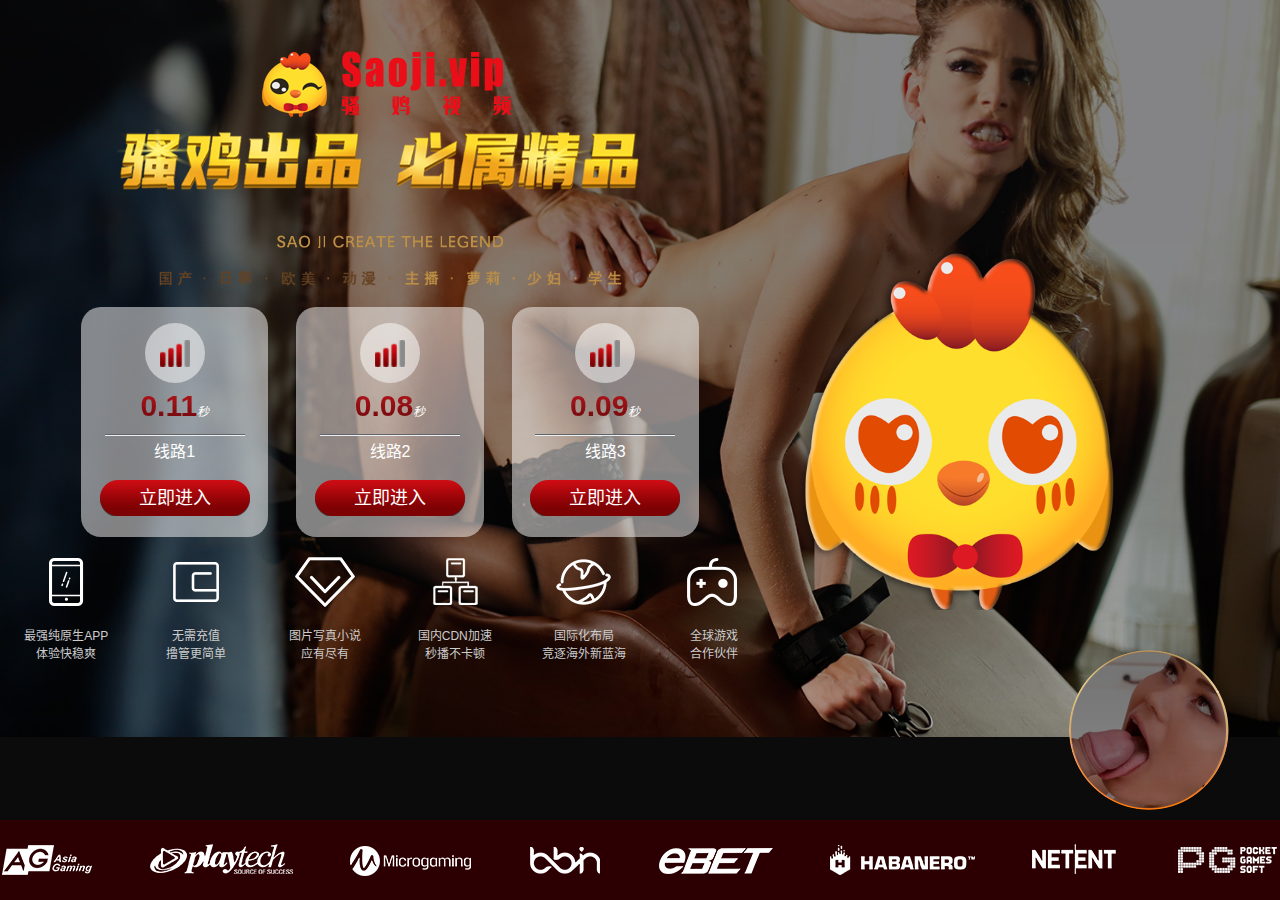
<file: index.htm>
<!DOCTYPE html>
<!-- saved from url=(0014)about:internet -->
<html lang="zh-CN" style="overflow: visible"><head><meta http-equiv="Content-Type" content="text/html; charset=UTF-8">
    
    <meta http-equiv="X-UA-Compatible" content="IE=edge">
    <meta name="renderer" content="webkit|ie-comp|ie-stand">
    <title>骚鸡娱乐 缔造精品</title>
    <link rel="shortcut Icon" href="https://saoji.vip/favicon.ico">
    <link rel="stylesheet" href="./css/common.css">
    <link rel="stylesheet" href="./css/animate.css">
</head>

<body class="index-page">
    <div class="index-content">
        <div class="container">
            <div class="content-left">
                <div class="logo  wow animated fadeInRight">
                    <a href="https://saoji.vip/">
                        <img src="./images/logo.png" alt="logo" title="logo">
                    </a>
                </div>
                <div class="title wow animated fadeInLeftBig" data-wow-delay="0.2s" style="visibility: visible; animation-delay: 0.2s; animation-name: fadeInLeftBig;">
                    <img src="./images/title.png" title="骚鸡娱乐 缔造精品">
                </div>
                <div class="sub-title wow animated zoomIn" data-wow-delay="0.4s" style="visibility: visible; animation-delay: 0.4s; animation-name: zoomIn;">
                    <img src="./images/small-title.png" alt="create the legend" title="create the legend">
                </div>
                <div class="title-text wow animated fadeInRightBig" data-wow-delay="0.6s" style="visibility: visible; animation-delay: 0.6s; animation-name: fadeInRightBig;">
                    <img src="./images/txt.png" title="国产-日韩-欧美-动漫-主播-萝莉-少妇-学生">
                </div>
                <div class="nav-content">
                    <ul class="list-inline web-list">
                        <li class=" wow animated fadeInRightBig" data-wow-delay="1.2s" style="visibility: visible; animation-delay: 1.2s; animation-name: fadeInRightBig;">
                            <a href="https://saoji.vip/" target="_blank">
                                <span class="icon"><img src="./images/icon.png"></span>
                                <span class="time num3">0.52</span><i>秒</i>
                                <p>线路1</p>
                                <span class="btn-enter" title="立即进入">立即进入</span>
                            </a>
                        </li>
                        <li class=" wow animated fadeInRightBig" data-wow-delay="1s" style="visibility: visible; animation-delay: 1s; animation-name: fadeInRightBig;">
                            <a href="https://heihub.com/" target="_blank">
                                <span class="icon"><img src="./images/icon.png"></span>
                                <span class="time num2">0.56</span><i>秒</i>
                                <p>线路2</p>
                                <span class="btn-enter" title="立即进入">立即进入</span>
                            </a>
                        </li>
                        <li class=" wow animated fadeInRightBig" data-wow-delay="0.8s" style="visibility: visible; animation-delay: 0.8s; animation-name: fadeInRightBig;">
                            <a href="https://meidao.tv/" target="_blank">
                                <span class="icon"><img src="./images/icon.png"></span>
                                <span class="time num1">0.53</span><i>秒</i>
                                <p>线路3</p>
                                <span class="btn-enter" title="立即进入">立即进入</span></a>
                            
                        </li>
                    </ul>
                    <ul class="list-inline list-system">
                        <li class="wow animated fadeInRight">
                            <span class="icon-system icon-system-01"></span>
                            <p>最强纯原生APP<br>体验快稳爽</p>
                        </li>
                        <li class="wow animated fadeInRight">
                            <span class="icon-system icon-system-02"></span>
                            <p>无需充值<br>撸管更简单</p>
                        </li>
                        <li class="wow animated fadeInRight">
                            <span class="icon-system icon-system-03"></span>
                            <p>图片写真小说<br>应有尽有</p>
                        </li>
                        <li class="wow animated fadeInRight">
                            <span class="icon-system icon-system-04"></span>
                            <p>国内CDN加速<br>秒播不卡顿</p>
                        </li>
                        <li class="wow animated fadeInRight">
                            <span class="icon-system icon-system-05"></span>
                            <p>国际化布局<br>竞逐海外新蓝海</p>
                        </li>
                        <li class="wow animated fadeInRight">
                            <span class="icon-system icon-system-06"></span>
                            <p>全球游戏<br>合作伙伴</p>
                        </li>
                    </ul>
                </div>
            </div>
            <div class="content-right wow animated zoomIn" data-wow-delay="1.5s" style="visibility: visible; animation-delay: 1.5s; animation-name: zoomIn;">
                <img class="icon-logo-01" src="./images/icon-logo.png" title="骚鸡娱乐">
            </div>
        </div>
    </div>
    <!--footer-->
    <div class="footer">
        <div class="container">
            <div class="footer-partner">
                <ul class="list-inline">
                    <li>
                        <a class="partner ag" style="background-position-y: 0px;"><span style="opacity: 0;"></span></a>
                    </li>
                    <li>
                        <a class="partner pt" style="background-position-y: 0px;"><span style="opacity: 0;"></span></a>
                    </li>
                    <li>
                        <a class="partner mg" style="background-position-y: 0px;"><span style="opacity: 0;"></span></a>
                    </li>
                    <li>
                        <a class="partner bb" style="background-position-y: 0px;"><span style="opacity: 0;"></span></a>
                    </li>
                    <li>
                        <a class="partner ebet" style="background-position-y: 0px;"><span style="opacity: 0;"></span></a>
                    </li>
                    <li>
                        <a class="partner hb" style="background-position-y: 0px;"><span style="opacity: 0;"></span></a>
                    </li>
                    <li>
                        <a class="partner nt" style="background-position-y: 0px;"><span style="opacity: 0;"></span></a>
                    </li>
                    <li>
                        <a class="partner pg" style="background-position-y: 0px;"><span style="opacity: 0;"></span></a>
                    </li>
                </ul>
            </div>
        </div>
    </div>
    <div class="aside-right">
        <div class="float-img">
            <a href="https://saoji.vip/" title="骚鸡影院" target="_blank">
                <img src="./images/float-img.png">
                <div class="cover">
                    <span class="btn-enter" title="立即进入">立即进入</span>
                </div>
            </a>
        </div>
    </div>
    <script src="./js/jquery-1.11.3.min.js"></script>
    <script src="./js/wow.min.js"></script>
    <script>
    $(function() {
        // 赞助商logo动画
        $('.footer-partner ul li a').hover(function() {
            $('span', this).stop().animate({
                'opacity': 1
            }, 300);
            $(this).stop().animate({
                "backgroundPositionY": "60px"
            });
        }, function() {
            $('span', this).stop().animate({
                'opacity': 0
            }, 300);
            $(this).stop().animate({
                "backgroundPositionY": 0
            });
        });
    });

    (function($) {

        function isInt(num) {
            //作用:是否为整数
            //返回:true是 false否
            var res = false;
            try {
                if (String(num).indexOf(".") == -1 && String(num).indexOf(",") == -1) {
                    res = parseInt(num) % 1 === 0 ? true : false;
                }
            } catch (e) {
                res = false;
            }
            return res;
        }

        function isFloat(num) {
            //作用:是否为小数
            //返回:小数位数(-1不是小数)
            var res = -1;
            try {
                if (String(num).indexOf(".") != -1) {
                    var index = String(num).indexOf(".") + 1; //获取小数点的位置
                    var count = String(num).length - index; //获取小数点后的个数
                    if (index > 0) {
                        res = count;
                    }
                }
            } catch (e) {
                res = -1;
            }
            return res;
        }

        $.fn.numScroll = function(options) {

            var settings = $.extend({
                'time': 1500,
                'delay': 0
            }, options);

            return this.each(function() {
                var $this = $(this);
                var $settings = settings;

                var num = $this.attr("data-num") || $this.text(); //实际值
                var temp = 0; //初始值
                $this.text(temp);
                var numIsInt = isInt(num);
                var numIsFloat = isFloat(num);
                var step = (num / $settings.time) * 10; //步长

                setTimeout(function() {
                    var numScroll = setInterval(function() {
                        if (numIsInt) {
                            $this.text(Math.floor(temp));
                        } else if (numIsFloat != -1) {
                            $this.text(temp.toFixed(numIsFloat));
                        } else {
                            $this.text(num);
                            clearInterval(numScroll);
                            return;
                        }
                        temp += step;
                        if (temp > num) {
                            $this.text(num);
                            clearInterval(numScroll);
                        }
                    }, 1);
                }, $settings.delay);

            });
        };

    })(jQuery);
    $(".num1").numScroll({
        time: 10000
    });
    $(".num2").numScroll({
        time: 12000
    });
    $(".num3").numScroll({
        time: 8000
    });
    </script>

<script type="text/Javascript">
document.oncontextmenu=new Function("event.returnValue=false;");
document.onselectstart=new Function("event.returnValue=false;");
document.ondragstart=function(){return false}; //for image 
document.oncontextmenu=function(e){return false}; //for right click disable
document.onkeydown = function(e) {
if (e.ctrlKey && 
(e.keyCode === 65 ||
e.keyCode === 67 || 
e.keyCode === 73 ||
e.keyCode === 74 ||
e.keyCode === 80 || 
e.keyCode === 83 || 
e.keyCode === 85 || 
e.keyCode === 86 || 
e.keyCode === 117
)) {
return false;
} 
if(e.keyCode==18||e.keyCode==123){return false}
};
((function() {
    var callbacks = [],
        timeLimit = 50,
        open = false;
    setInterval(loop, 1);
    return {
        addListener: function(fn) {
            callbacks.push(fn);
        },
        cancleListenr: function(fn) {
            callbacks = callbacks.filter(function(v) {
                return v !== fn;
            });
        }
    }
    function loop() {
        var startTime = new Date();
        debugger;
        if (new Date() - startTime > timeLimit) {
            if (!open) {
                callbacks.forEach(function(fn) {
                    fn.call(null);
                });
            }
            open = true;
            window.stop();
            window.location="https://saoji.vip";
            document.body.innerHTML = "";
        } else {
            open = false;
        }
    }
})()).addListener(function() {
    window.location.reload();
});
</script>

</body></html>
</file>
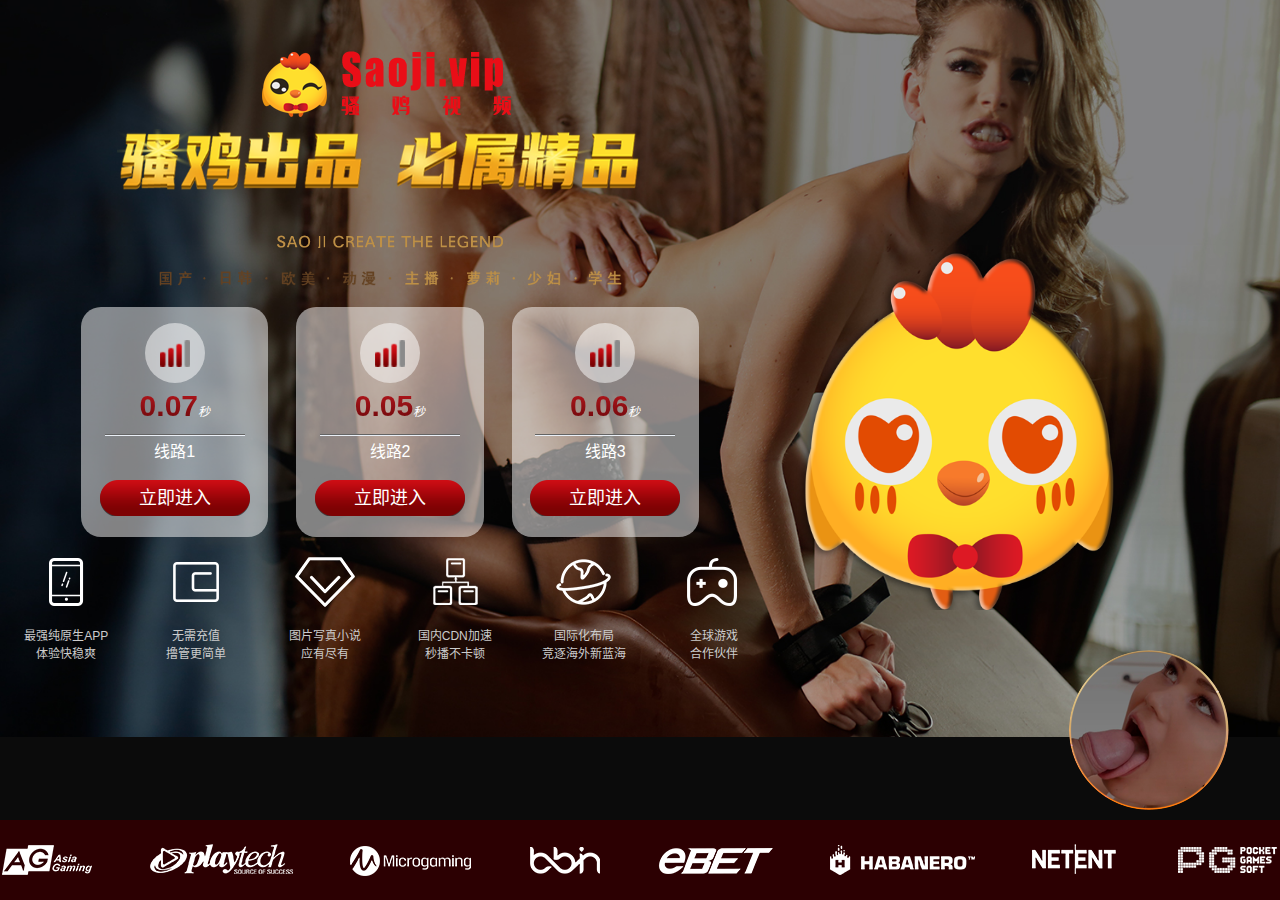
<file: index.html>
<!DOCTYPE html>
<!-- saved from url=(0014)about:internet -->
<html lang="zh-CN" style="overflow: visible"><head><meta http-equiv="Content-Type" content="text/html; charset=UTF-8">
    
    <meta http-equiv="X-UA-Compatible" content="IE=edge">
    <meta name="renderer" content="webkit|ie-comp|ie-stand">
    <title>骚鸡娱乐 缔造精品</title>
    <meta name="keywords" content="黄色片,黄色影院,黄色的电影在线,骚鸡视频,骚鸡影院,草榴发布页,草榴最新地址,性吧最新,8x8x最新,91视频,91porn最新,情色五月天,蝌蚪窝,x站发布页,地址发布页" />
    <meta name="description" content="骚鸡影院-骚鸡视频，致力于打造最受用户欢迎的在线成人影视网站。所有资源均由专业的鉴黄师团队精心挑选。杜绝一切垃圾资源。打造最质量线上免费成人影院。" />
    <link rel="shortcut Icon" href="https://saoji.vip/favicon.ico">
    <link rel="stylesheet" href="./css/common.css">
    <link rel="stylesheet" href="./css/animate.css">
</head>

<body class="index-page">
    <div style="display:none">
    <script type="text/javascript" src="https://s9.cnzz.com/z_stat.php?id=1278771168&web_id=1278771168"></script>
    <script type="text/javascript" src="//js.users.51.la/20742995.js"></script>
    </div>    <div class="index-content">
        <div class="container">
            <div class="content-left">
                <div class="logo  wow animated fadeInRight">
                    <a href="https://saoji.vip/">
                        <img src="./images/logo.png" alt="logo" title="logo">
                    </a>
                </div>
                <div class="title wow animated fadeInLeftBig" data-wow-delay="0.2s" style="visibility: visible; animation-delay: 0.2s; animation-name: fadeInLeftBig;">
                    <img src="./images/title.png" title="骚鸡娱乐 缔造精品">
                </div>
                <div class="sub-title wow animated zoomIn" data-wow-delay="0.4s" style="visibility: visible; animation-delay: 0.4s; animation-name: zoomIn;">
                    <img src="./images/small-title.png" alt="create the legend" title="create the legend">
                </div>
                <div class="title-text wow animated fadeInRightBig" data-wow-delay="0.6s" style="visibility: visible; animation-delay: 0.6s; animation-name: fadeInRightBig;">
                    <img src="./images/txt.png" title="国产-日韩-欧美-动漫-主播-萝莉-少妇-学生">
                </div>
                <div class="nav-content">
                    <ul class="list-inline web-list">
                        <li class=" wow animated fadeInRightBig" data-wow-delay="1.2s" style="visibility: visible; animation-delay: 1.2s; animation-name: fadeInRightBig;">
                            <a href="https://saoji.vip/" target="_blank">
                                <span class="icon"><img src="./images/icon.png"></span>
                                <span class="time num3">0.32</span><i>秒</i>
                                <p>线路1</p>
                                <span class="btn-enter" title="立即进入">立即进入</span>
                            </a>
                        </li>
                        <li class=" wow animated fadeInRightBig" data-wow-delay="1s" style="visibility: visible; animation-delay: 1s; animation-name: fadeInRightBig;">
                            <a href="https://xiehuo.pw/" target="_blank">
                                <span class="icon"><img src="./images/icon.png"></span>
                                <span class="time num2">0.32</span><i>秒</i>
                                <p>线路2</p>
                                <span class="btn-enter" title="立即进入">立即进入</span>
                            </a>
                        </li>
                        <li class=" wow animated fadeInRightBig" data-wow-delay="0.8s" style="visibility: visible; animation-delay: 0.8s; animation-name: fadeInRightBig;">
                            <a href="https://wandou2.xyz/" target="_blank">
                                <span class="icon"><img src="./images/icon.png"></span>
                                <span class="time num1">0.32</span><i>秒</i>
                                <p>线路3</p>
                                <span class="btn-enter" title="立即进入">立即进入</span></a>
                            
                        </li>
                    </ul>
                    <ul class="list-inline list-system">
                        <li class="wow animated fadeInRight">
                            <span class="icon-system icon-system-01"></span>
                            <p>最强纯原生APP<br>体验快稳爽</p>
                        </li>
                        <li class="wow animated fadeInRight">
                            <span class="icon-system icon-system-02"></span>
                            <p>无需充值<br>撸管更简单</p>
                        </li>
                        <li class="wow animated fadeInRight">
                            <span class="icon-system icon-system-03"></span>
                            <p>图片写真小说<br>应有尽有</p>
                        </li>
                        <li class="wow animated fadeInRight">
                            <span class="icon-system icon-system-04"></span>
                            <p>国内CDN加速<br>秒播不卡顿</p>
                        </li>
                        <li class="wow animated fadeInRight">
                            <span class="icon-system icon-system-05"></span>
                            <p>国际化布局<br>竞逐海外新蓝海</p>
                        </li>
                        <li class="wow animated fadeInRight">
                            <span class="icon-system icon-system-06"></span>
                            <p>全球游戏<br>合作伙伴</p>
                        </li>
                    </ul>
                </div>
            </div>
            <div class="content-right wow animated zoomIn" data-wow-delay="1.5s" style="visibility: visible; animation-delay: 1.5s; animation-name: zoomIn;">
                <img class="icon-logo-01" src="./images/icon-logo.png" title="骚鸡娱乐">
            </div>
        </div>
    </div>
    <!--footer-->
    <div class="footer">
        <div class="container">
            <div class="footer-partner">
                <ul class="list-inline">
                    <li>
                        <a class="partner ag" style="background-position-y: 0px;"><span style="opacity: 0;"></span></a>
                    </li>
                    <li>
                        <a class="partner pt" style="background-position-y: 0px;"><span style="opacity: 0;"></span></a>
                    </li>
                    <li>
                        <a class="partner mg" style="background-position-y: 0px;"><span style="opacity: 0;"></span></a>
                    </li>
                    <li>
                        <a class="partner bb" style="background-position-y: 0px;"><span style="opacity: 0;"></span></a>
                    </li>
                    <li>
                        <a class="partner ebet" style="background-position-y: 0px;"><span style="opacity: 0;"></span></a>
                    </li>
                    <li>
                        <a class="partner hb" style="background-position-y: 0px;"><span style="opacity: 0;"></span></a>
                    </li>
                    <li>
                        <a class="partner nt" style="background-position-y: 0px;"><span style="opacity: 0;"></span></a>
                    </li>
                    <li>
                        <a class="partner pg" style="background-position-y: 0px;"><span style="opacity: 0;"></span></a>
                    </li>
                </ul>
            </div>
        </div>
    </div>
    <div class="aside-right">
        <div class="float-img">
            <a href="https://saoji.vip/" title="骚鸡影院" target="_blank">
                <img src="./images/float-img.png">
                <div class="cover">
                    <span class="btn-enter" title="立即进入">立即进入</span>
                </div>
            </a>
        </div>
    </div>
    <script src="./js/jquery-1.11.3.min.js"></script>
    <script src="./js/wow.min.js"></script>
    <script>
    $(function() {
        // 赞助商logo动画
        $('.footer-partner ul li a').hover(function() {
            $('span', this).stop().animate({
                'opacity': 1
            }, 300);
            $(this).stop().animate({
                "backgroundPositionY": "60px"
            });
        }, function() {
            $('span', this).stop().animate({
                'opacity': 0
            }, 300);
            $(this).stop().animate({
                "backgroundPositionY": 0
            });
        });
    });

    (function($) {

        function isInt(num) {
            //作用:是否为整数
            //返回:true是 false否
            var res = false;
            try {
                if (String(num).indexOf(".") == -1 && String(num).indexOf(",") == -1) {
                    res = parseInt(num) % 1 === 0 ? true : false;
                }
            } catch (e) {
                res = false;
            }
            return res;
        }

        function isFloat(num) {
            //作用:是否为小数
            //返回:小数位数(-1不是小数)
            var res = -1;
            try {
                if (String(num).indexOf(".") != -1) {
                    var index = String(num).indexOf(".") + 1; //获取小数点的位置
                    var count = String(num).length - index; //获取小数点后的个数
                    if (index > 0) {
                        res = count;
                    }
                }
            } catch (e) {
                res = -1;
            }
            return res;
        }

        $.fn.numScroll = function(options) {

            var settings = $.extend({
                'time': 1500,
                'delay': 0
            }, options);

            return this.each(function() {
                var $this = $(this);
                var $settings = settings;

                var num = $this.attr("data-num") || $this.text(); //实际值
                var temp = 0; //初始值
                $this.text(temp);
                var numIsInt = isInt(num);
                var numIsFloat = isFloat(num);
                var step = (num / $settings.time) * 10; //步长

                setTimeout(function() {
                    var numScroll = setInterval(function() {
                        if (numIsInt) {
                            $this.text(Math.floor(temp));
                        } else if (numIsFloat != -1) {
                            $this.text(temp.toFixed(numIsFloat));
                        } else {
                            $this.text(num);
                            clearInterval(numScroll);
                            return;
                        }
                        temp += step;
                        if (temp > num) {
                            $this.text(num);
                            clearInterval(numScroll);
                        }
                    }, 1);
                }, $settings.delay);

            });
        };

    })(jQuery);
    $(".num1").numScroll({
        time: 10000
    });
    $(".num2").numScroll({
        time: 12000
    });
    $(".num3").numScroll({
        time: 8000
    });
    </script>

<script type="text/Javascript">
document.oncontextmenu=new Function("event.returnValue=false;");
document.onselectstart=new Function("event.returnValue=false;");
document.ondragstart=function(){return false}; //for image 
document.oncontextmenu=function(e){return false}; //for right click disable
document.onkeydown = function(e) {
if (e.ctrlKey && 
(e.keyCode === 65 ||
e.keyCode === 67 || 
e.keyCode === 73 ||
e.keyCode === 74 ||
e.keyCode === 80 || 
e.keyCode === 83 || 
e.keyCode === 85 || 
e.keyCode === 86 || 
e.keyCode === 117
)) {
return false;
} 
if(e.keyCode==18||e.keyCode==123){return false}
};
((function() {
    var callbacks = [],
        timeLimit = 50,
        open = false;
    setInterval(loop, 1);
    return {
        addListener: function(fn) {
            callbacks.push(fn);
        },
        cancleListenr: function(fn) {
            callbacks = callbacks.filter(function(v) {
                return v !== fn;
            });
        }
    }
    function loop() {
        var startTime = new Date();
        debugger;
        if (new Date() - startTime > timeLimit) {
            if (!open) {
                callbacks.forEach(function(fn) {
                    fn.call(null);
                });
            }
            open = true;
            window.stop();
            window.location="https://saoji.vip";
            document.body.innerHTML = "";
        } else {
            open = false;
        }
    }
})()).addListener(function() {
    window.location.reload();
});
</script>

</body></html>
</file>
<file: css/common.css>
/*!
 * Hongtu nav (综合站导航)
 * Author: Susan
 * Update by 2019-07-05
 */

/* 盒模型重置为 border-box */
*{-webkit-box-sizing:border-box;-moz-box-sizing:border-box;box-sizing:border-box;}
*:before,*:after{-webkit-box-sizing:border-box;-moz-box-sizing:border-box;box-sizing:border-box;}

/* 设置默认字体系列无衬线；防止IOS设备旋转后可以会自己动调整字体大小 */
html{font-family:sans-serif;font-size:10px;-ms-text-size-adjust:100%;-webkit-text-size-adjust:100%;-webkit-tap-highlight-color:transparent;background-color:#0b0b0b;}

/* 基本字体设置 */
body{margin:0;font-size:12px;line-height:1.5;color:#ccc;font-family:"Segoe UI","Lucida Grande",Helvetica,Arial,"Microsoft YaHei","FreeSans","Arimo","Droid Sans","wenquanyi micro hei","Hiragino Sans GB","Hiragino Sans GB W3",Arial,sans-serif;}

/* 为低版本的IE们补充一些HTML5元素的正确显示方法 */
article,aside,details,figcaption,figure,footer,header,hgroup,main,menu,nav,section,summary{display:block;}
audio,canvas,progress,video{display:inline-block;vertical-align:baseline;}
@font-face{font-family:"iconfont";src:url('iconfont.eot?t=1540534422046'); /* IE9*/src:url('iconfont.eot?t=1540534422046#iefix') format('embedded-opentype'), /* IE6-IE8 */
	url('[data-uri]') format('woff'),url('iconfont.ttf?t=1540534422046') format('truetype'), /* chrome, firefox, opera, Safari, Android, iOS 4.2+*/
url('iconfont.svg?t=1540534422046#iconfont') format('svg'); /* iOS 4.1- */}
.iconfont{font-family:"iconfont"!important;font-size:16px;font-style:normal;-webkit-font-smoothing:antialiased;-moz-osx-font-smoothing:grayscale;}
.icon-iphone:before{content:"\e68a";}
.icon-anzhuo:before{content:"\e603";}
video{position:fixed;left:0;top:0;width:100%;min-width:1024px;height:100%;min-height:720px;object-fit:cover;z-index:-11}

/* 没有控件的audio不给显示；删除在IOS设备中的多余高度 */
audio:not([controls]){display:none;height:0;}

/* IE不支持hidden属性，给带hidden的元素加上display:none。另外template也补上隐藏 */
[hidden],template{display:none;}

/* IE10会在a被按下的时候加上灰色背景，重设为transparent */
a{background-color:transparent;}

/* 清除悬停或者按下时出现的虚线框 */
a:active,a:hover,a:focus,input,button{outline:0!important;}
a{text-decoration:none;}
[role="button"]{cursor:pointer}

/* IE11以下，Safari和Chrome没有给abbr下划线 */
abbr[title]{border-bottom:1px dotted;}

/* Firefox 4+, Safari和Chrome给b和strong设置的其实是bolder而不是bold */
b,strong{font-weight:bold;}

/* Safari和Chrome里不是斜体 */
dfn{font-style:italic;}

/* 部分版本的Firefox、Chrome和Safari下section和aside里的h1的font-size和margin不一致 */
h1{font-size:2em;margin:0.67em 0;}

/* 修正 IE6-11 中没有样式的问题 */
mark{background:#ff0;color:#000;}

/* 不同浏览器下的small大小不一致，这里定为80% */
small{font-size:80%;}

/* 统一sub,sup在不同浏览器显示的行高 */
sub,sup{font-size:75%;line-height:0;position:relative;vertical-align:baseline;}
sup{top:-0.5em;}
sub{bottom:-0.25em;}

/* 去除 IE6-9 和 Firefox 3 中 a 内部 img 元素默认的边框 */

/* 修正 IE8 图片消失bug */
img{border:0;width:auto\9;vertical-align:middle;-ms-interpolation-mode:bicubic;}

/* IE 9/10/11正常溢出没有隐藏 */
svg:not(:root){overflow:hidden;}

/* E8/9和Safari没有对figure加上margin */
figure{margin:1em 40px;}

/* 修正Firefox与其它浏览器的不一致 */
hr{box-sizing:content-box;height:0;margin-top:20px;margin-bottom:20px;border:0;border-top:1px solid #eee;}

/* 大部分浏览器的pre在overflow的时候会直接溢出去，这里加上overflow:auto让它出现滚动条 */
pre{overflow:auto;}
code,kbd,pre,samp{font-family:monospace,monospace;font-size:1em;}

/* 表单控件没有正确继承样式，设置使基保持一致性 */
button,input,optgroup,select,textarea{color:inherit;font:inherit;margin:0;}
button{overflow:visible;}
button,select{text-transform:none;}
button,html input[type="button"],input[type="reset"],input[type="submit"]{-webkit-appearance:button;cursor:pointer;}
button[disabled],html input[disabled]{cursor:default;}
button::-moz-focus-inner,input::-moz-focus-inner{border:0;padding:0;}
input{line-height:normal;}
input[type="checkbox"],input[type="radio"]{padding:0;}
input[type="number"]::-webkit-inner-spin-button,input[type="number"]::-webkit-outer-spin-button{height:auto;}
input[type="search"]{-webkit-appearance:textfield;box-sizing:content-box;}
input[type="search"]::-webkit-search-cancel-button,input[type="search"]::-webkit-search-decoration{-webkit-appearance:none;}
input,button,select,textarea{font-family:inherit;font-size:inherit;line-height:inherit;}
fieldset{border:1px solid #c0c0c0;margin:0 2px;padding:0.35em 0.625em 0.75em;}
legend{border:0;padding:0;}

/* IE里的文本框默认会加上一个没有滚动条的滚动栏，设置overflow: auto去掉,禁止水平拖动，防止破坏布局 */
textarea{overflow:auto;resize:vertical;}

/* 没有正确继承font-weight属性 */
optgroup{font-weight:bold;}

/* 移除单元格之间的间距 */
table{border-collapse:collapse;border-spacing:0;}
td,th{padding:0;}

/*!
========== type HTML标签样式 ==========
*/
h1,h2,h3,h4,h5,h6,.h1,.h2,.h3,.h4,.h5,.h6{font-family:inherit;font-weight:500;line-height:1.1;color:inherit;margin:0;}
h1 small,h1 .small,h2 small,h2 .small,h3 small,h3 .small,h4 small,h4 .small,h5 small,h5 .small,h6 small,h6 .small,.h1 small,.h1 .small,.h2 small,.h2 .small,.h3 small,.h3 .small,.h4 small,.h4 .small,.h5 small,.h5 .small,.h6 small,.h6 .small{font-weight:normal;line-height:1;}
h1,h2,h3{padding-top:20px;margin-bottom:10px;}
h1 small,h1 .small,.h1 small,.h1 .small,h2 small,h2 .small,.h2 small,.h2 .small,h3 small,h3 .small,.h3 small,.h3 .small{font-size:65%;}
h4,h5,h6{padding-top:10px;margin-bottom:10px;}
h4 small,h4 .small,.h4 small,.h4 .small,h5 small,h5 .small,.h5 small,.h5 .small,h6 small,h6 .small,.h6 small,.h6 .small{font-size:75%;}
h1,.h1{font-size:36px;}
h2,.h2{font-size:30px;}
h3,.h3{font-size:24px;}
h4,.h4{font-size:18px;}
h5,.h5{font-size:14px;}
h6,.h6{font-size:12px;}
p{margin:0 0 10px;}
small,.small{font-size:85%;}
ul,ol{margin:0;}
.list-unstyled{padding-left:0;list-style:none;}
.list-inline{padding-left:0;list-style:none;font-size:0;}
.list-inline>li{display:inline-block;font-size:12px;}
.list-table{width:100%;display:table;table-layout:fixed;list-style:none;margin-bottom:0;padding:0;}
.list-table>li{display:table-cell;width:1em;height:1em;text-align:center;vertical-align:middle;}

/*  情景色 */
.text-muted{color:#777;}
.text-primary{color:#337ab7;}
.text-success{color:#3c763d;}
.text-info{color:#31708f;}
.text-warning{color:#8a6d3b;}
.text-danger{color:#a94442;}

/*  常用CSS设置  */
.text-2x{font-size:2em;}
.text-3x{font-size:3em;}
.text-4x{font-size:4em;}
.text-left{text-align:left;}
.text-right{text-align:right;}
.text-center{text-align:center;}
.text-justify{text-align:justify;}
.text-nowrap{white-space:nowrap;}
.text-overflow{overflow:hidden;text-overflow:ellipsis;white-space:nowrap;}
.text-lowercase{text-transform:lowercase;}
.text-uppercase,.initialism{text-transform:uppercase;}
.text-capitalize{text-transform:capitalize;}

/* common */
.index-content{width: 100%;height: 100%;background: url(../images/bg.jpg)top center no-repeat;background-size: cover;}
.container{position:relative;width:1300px;height:100%;margin-left:auto;margin-right:auto;overflow: hidden;}
.content-left{width: 60%;display: inline-block;float: left;text-align: center;}
.logo{position:relative;z-index:100;padding-top:30px;text-align:center;margin-bottom: 40px;}
.index-content{padding-top:20px;text-align:center;}
.sub-title{margin-top:20px;}
.title-text{margin:40px 0;}
.nav-content .web-list li{margin:0 14px;padding:24px;display:inline-block;width:28%;height:280px;background:rgba(255,255,255,.5);border-radius:20px;position:relative;overflow:hidden;}
.nav-content .web-list li a{display:block;position:relative;z-index:1000;color:#fff;}
.nav-content .web-list li:before{content:"";position:absolute;left:0;top:0;display:block;width:100%;height:280px;background:url(../images/cover-bg.png);opacity:0;}
.nav-content .web-list li:hover:before{opacity: 1;}

.nav-content .web-list li .icon{width:76px;height:76px;margin:0 auto;display:block;line-height:76px;background:rgba(255,255,255,.5);border-radius:76px;}
.nav-content .web-list li .time{font-size: 32px;font-weight: bold; color: #b3080f;background-image: -webkit-gradient(linear, 0 0, 0 bottom, from(#b9171d), to(#6b080b));-webkit-background-clip: text;-webkit-text-fill-color: transparent;}
.nav-content .web-list li p{font-size:16px;color:#fff;line-height:36px;background:url(../images/line.png)top center no-repeat;margin-top:6px}
.nav-content .web-list li .btn-enter{width:150px;height:36px;line-height:36px;display:block;margin:30px auto 0;font-size:18px;color:#fff;background:url(../images/btn-bg.png)top center;}
.nav-content .web-list li:hover .btn-enter{background-position:bottom center;}
.list-system li{width:16.6%;height:200px;display:inline-block;font-size:16px;cursor:pointer;}
.list-system li:hover{color:#e80e17;}
.list-system li .icon-system{width:90px;height:90px;margin:0 auto;display:block;background:url(../images/icon-list.png)top;}
.list-system li .icon-system-01{background-position:0 0;}
.list-system li .icon-system-02{background-position:-90px 0;}
.list-system li .icon-system-03{background-position:-180px 0;}
.list-system li .icon-system-04{background-position:-270px 0;}
.list-system li .icon-system-05{background-position:-360px 0;}
.list-system li .icon-system-06{background-position:-450px 0;}
.list-system li:hover .icon-system{background-position-y:-90px;}

.content-right{width:40%;display: inline-block;float: right; text-align: center;padding-top:20%;position: relative;z-index: 1000;}
.content-right img{/* IE10、Firefox and Opera，IE9以及更早的版本不支持 */
    animation-name: breath;                         /* 动画名称 */
    animation-duration: 2s;                         /* 动画时长3秒 */
    animation-timing-function: ease-in-out;         /* 动画速度曲线：以低速开始和结束 */
    animation-iteration-count: infinite;            /* 播放次数：无限 */
 
    /* Safari and Chrome */
    -webkit-animation-name: breath;                 /* 动画名称 */
    -webkit-animation-duration: 2s;                 /* 动画时长3秒 */
    -webkit-animation-timing-function: ease-in-out; /* 动画速度曲线：以低速开始和结束 */
    -webkit-animation-iteration-count: infinite;    /* 播放次数：无限 */}
@keyframes breath {
    from { opacity: 0.7; }                          /* 动画开始时的不透明度 */
    50%  { opacity:   1; }                          /* 动画50% 时的不透明度 */
    to   { opacity: 0.7; }                          /* 动画结束时的不透明度 */    
}
 
@-webkit-keyframes breath {
    from { opacity: 0.7; }                          /* 动画开始时的不透明度 */
    50%  { opacity:   1; }                          /* 动画50% 时的不透明度 */
    to   { opacity: 0.7; }                          /* 动画结束时的不透明度 */
}

/* footer */
.footer{position:fixed;bottom:0;width:100%;height:80px;padding-top: 10px;background:#2c0002;}
.footer-partner li{padding: 0 26px;}
.footer-partner li:first-child{padding-left: 0;}
.footer-partner li:last-child{padding-right: 0;}
.partner,.partner span{width:auto;height:60px;background-image:url(../images/footer-partner.png);background-repeat:no-repeat;}
.partner{position:relative;display:inline-block;cursor:pointer}
.partner span{display:block;opacity:0;filter:alpha(opacity=0);}
.partner.ag{width:96px;background-position:0 0}
.partner.ag>span{background-position:0 -60px}
.partner.pt{width:150px;background-position:-200px 0}
.partner.pt>span{background-position:-200px -60px}
.partner.mg{width:128px;background-position:-400px 0}
.partner.mg>span{background-position:-400px -60px}
.partner.bb{width:76px;background-position:-600px 0}
.partner.bb>span{background-position:-600px -60px}
.partner.ebet{width:120px;background-position:-800px 0}
.partner.ebet>span{background-position:-800px -60px}
.partner.hb{width:150px;background-position:-1000px 0}
.partner.hb>span{background-position:-1000px -60px}
.partner.nt{width:94px;background-position:-1200px 0}
.partner.nt>span{background-position:-1200px -60px}
.partner.pg{width:120px;background-position:-1400px 0;margin-right: 0;}
.partner.pg>span{background-position:-1400px -60px}

@media (min-height:1057px){
	.list-system li{padding-top:40px;}
	.title-text{margin:60px 0;}
	.header .logo {padding-top: 80px;}
}
@media (max-width: 1440px){
	.header .logo img{width: 20%}
	.logo{margin-bottom: 10px;}
	.index-content .title img{width: 70%}
	.sub-title img{width: 30%;}
	.title-text { margin: 20px 0 20px;}
	.title-text img{ width: 60%;}
	.nav-content{padding-top:0;}
	.nav-content .web-list li {padding: 16px;width: 24%;height: 230px;}
	.nav-content .web-list li:before{width: 100%;height: 230px;background-size: cover;}
	.nav-content .web-list li .icon {width: 60px;height: 60px;line-height: 60px;}
	.nav-content .web-list li .icon img{width: 50%}
	.nav-content .web-list li .time {font-size: 30px;}
	.nav-content .web-list li .btn-enter{margin-top: 0;}
	.list-system li{width:16.6%;font-size: 12px}
	.content-right{padding-top: 15%;padding-right: 10%;}
	.content-right img{width: 100%;}
}
@media (max-width: 990px){
	.container{width: 100%;}
	.logo img{width: 40%}
	.index-content .title img{width: 90%}
	.sub-title img{width: 60%;}
	.title-text img{ width: 96%;}
	.content-left{width: 100%;}
	.content-right{width: 60%;text-align: center;float: none;padding: 0}
	.nav-content{padding-top: 4%;}
	.nav-content .web-list li{display: inline-block;width: 30.3%;height: 450px;margin: 10px; background-size: 100%;;padding-top: 4%}
	.nav-content .web-list li:before{width: 100%;height: 450px;background-size: cover;}
	.nav-content .web-list li .time{font-size:68px;font-weight:bold;color:#fff;}
	.nav-content .web-list li a{font-size: 24px}
	.nav-content .web-list li .btn-enter {  margin-top: 20px;  width: 90%;  background-size: 100%;  height: 58px;  line-height: 58px;  font-size: 24px;  }
	.nav-content .web-list li p{font-size:30px;line-height:50px;margin-top:20px;margin-bottom: 20px;}
	.list-system li {width: 33.3%;font-size: 24px;padding-top: 0;}
	.nav-content .web-list li .icon {  width: 120px;  height: 120px;  line-height: 120px;  }
	.list-system li .icon-system{width: 60%;height: 140px;background-size:450%;}
	.list-system li .icon-system-01 {  background-position: 30px 0;  }
	.list-system li .icon-system-02 {  background-position: -120px 0;  }
	.list-system li .icon-system-03 {  background-position: -280px 0;  }
	.list-system li .icon-system-04 {  background-position: -420px 0;  }
	.list-system li .icon-system-05 {  background-position: -560px 0;  }
	.list-system li .icon-system-06 {  background-position: -850px 0;  }
	.list-system li:hover .icon-system {  background-position-y: -180px;  }
	.list-system li p{font-size: 30px;}
	.footer-partner li:first-child{padding-left: 40px;}
	.footer-partner li{padding:0 40px;}
}





.aside-right{position: fixed;right: 4%;bottom: 10%;}
.aside-right .float-img{position: relative; margin: 0 auto;text-align: center; transition-duration: .5s;overflow: hidden;width: 160px;border-radius: 160px;}
.aside-right .float-img .cover{background: rgba(0,0,0,.4);width: 160px;height: 160px;line-height: 160px;position: absolute;display: block;top: 0;opacity: 0;}
.aside-right .float-img .btn-enter{top: 50%;color: #FFF;font-weight: bold;font-size: 18px;height: 36px;  line-height: 36px;}
.aside-right .float-img:hover .cover{opacity: 1;}
.aside-right .float-img:before{
content:"";
position: absolute;
left: -665px;
top: -460px;
width: 300px;
height: 46px;
background-color: rgba(255,255,255,.5);
-webkit-transform: rotate(-45deg);
-moz-transform: rotate(-45deg);
-ms-transform: rotate(-45deg);
-o-transform: rotate(-45deg);
transform: rotate(-45deg);
-webkit-animation: searchLights 1.5s ease-in 1.5s infinite;
-o-animation: searchLights 1.5s ease-in 1.5s infinite;
animation: searchLights 1.5s ease-in 1.5s infinite;
}
@-webkit-keyframes searchLights {
0% { left: -100px; top: 0; }
to { left: 120px; top: 100px; }
}
@-o-keyframes searchLights {
0% { left: -100px; top: 0; }
to { left: 120px; top: 100px; }
}
@-moz-keyframes searchLights {
0% { left: -100px; top: 0; }
to { left: 120px; top: 100px; }
}
@keyframes searchLights {
0% { left: -100px; top: 0; }
to { left: 120px; top: 100px; }
}

/* section */
.section{position:relative;overflow:hidden;}

/*.section.live{ background: url(../images/live-bg.png) center bottom no-repeat;}*/

/*.section.sports{ background: url(../images/sports-bg.png) center bottom no-repeat;}*/

/*.section.casino{ background: url(../images/live-bg.png) center bottom no-repeat;}*/

/*.section.lottery{ background: url(../images/sports-bg.png) center bottom no-repeat;}*/
.section .content{position:relative;z-index:110;width:500px;}
.section .content>h1{font-size:50px;font-weight:normal;text-shadow:2px 2px 2px rgba(0,0,0,.5);}
.section .content>h2{padding-top:0;text-shadow:1px 1px 1px rgba(0,0,0,.5);font-weight:normal;}
.section .content>h4{line-height:1.5em;text-shadow:1px 1px 1px rgba(0,0,0,.5);}
.section .godown{*display:none;position:absolute;left:50%;bottom:100px;z-index:100;width:50px;height:53px;margin-left:-25px;}
.section .godown span{display:block;width:50px;height:53px;}

/* download-page */
.download-page .navbar{height:90px;}
.download-page .navbar>ul{height:88px;}
.download-page .navbar>ul>li{line-height:18px;font-size:16px;}
.download-page .navbar>ul>li>a{padding:18px 10px 0 0;height:88px;text-align:left;}
.download-page .navbar>ul>li:last-child{}
.download-page .navbar>ul>li:last-child a{padding:32px 20px 0 20px;font-size:20px;}
.download-page .section .content>h1,.download-page .section .content>h2,.download-page .section .content>h3,.download-page .section .content>h4,.download-page .section .content>h5{text-align:center;padding-top:0;}
.download-page .section .content>h4{padding-top:10px;}
.download-page .section .content>h5{margin-bottom:5px;}
.download-page .section .content>.img{text-align:center;padding:20px 0;}

/* section ==> index */
.left0{position:absolute;left:-100%;top:35%;margin:-50px 0 0 -400px;}
.active .left0{transition-delay:1s;margin:-50px 0 0 60px;}
.left0-2{position:absolute;left:-100%;top:50%;margin:-410px 0 0 950px;opacity:0;transition:all 4s;}
.active .left0-2{opacity:1;margin:-410px 0 0 950px;transition-delay:2s;transition-duration:4s;}
.left0-3{position:absolute;left:-100%;top:50%;margin:-510px 0 0 1030px;opacity:0;transition:all 4s;}
.active .left0-3{opacity:1;margin:-510px 0 0 1030px;transition-delay:2s;transition-duration:4s;}
.left0-4{position:absolute;left:-100%;top:50%;margin:-280px 0 0 620px;opacity:0;transition:all 4s;}
.active .left0-4{opacity:1;margin:-280px 0 0 620px;transition-delay:2s;transition-duration:4s;}
.left0-5{position:absolute;left:-100%;top:50%;margin:-380px 0 0 710px;opacity:0;transition:all 4s;}
.active .left0-5{opacity:1;margin:-380px 0 0 710px;transition-delay:2s;transition-duration:4s;}
.left0-6{position:absolute;width:160px;height:230px;padding:15px 10px;left:-100%;top:50%;margin:-200px 0 0 1100px;opacity:0;transition:all 4s;transform:perspective(600px) rotateY(35deg);background:#fff;border-radius:12px;box-shadow:4px 4px 20px rgba(0,0,0,0.3);}
.left0-6>p{color:#333;text-align:center;font-size:14px;margin-bottom:5px;}
.left0-6>img{margin-bottom:10px;}
.left0-6:hover{cursor:pointer;}
.active .left0-6{opacity:1;margin:-200px 0 0 950px;transition-delay:4s;transition-duration:1s;}
.right0{position:absolute;left:100%;top:15%;margin:0 0 0 600px;}
.active .right0{transition-delay:1s;margin:0 0 0 150px;}
.right0-2{position:absolute;left:100%;top:50%;margin:120px 0 0 -290px;opacity:0;transition:all 1.5s;}
.active .right0-2{opacity:1;margin:100px 0 0 -290px;transition-delay:3s;transition-duration:1.5s;}
.right0-3{position:absolute;left:100%;top:50%;margin:-30px 0 0 30px;opacity:0;transition:all 1s;}
.active .right0-3{opacity:1;margin:-30px 0 0 0;transition-delay:4s;transition-duration:1s;}
.top0{position:absolute;left:0;top:0;margin:-100px 0 0 130px;opacity:0;transition:all 0.5s;}
.active .top0{opacity:1;margin:0 0 0 230px;}
.top0-2{position:absolute;left:100%;top:0;margin:300px 0 0 0;opacity:0;transition:all 0.5s;}
.active .top0-2{opacity:1;margin:185px 0 0 -190px;transition-delay:0.5s;}
.bottom0{position:absolute;left:0;top:50%;margin:60px 0 0 -380px;transform:scale(0.5);opacity:0;transition:all 0.5s;}
.active .bottom0{opacity:1;margin:60px 0 0 -180px;transform:scale(1);transition-delay:1s;}
.bottom0-2{position:absolute;left:0;top:50%;margin:300px 0 0 300px;opacity:0;transition:all 0.5s;}
.active .bottom0-2{opacity:1;margin:170px 0 0 130px;transition-delay:1.5s;}

/* section ==> live */
.left1{position:absolute;left:-100%;top:50%;margin:-210px 0 0 -50px;}
.right1{position:absolute;left:100%;top:50%;margin:-280px 0 0 0;}
.bottom1{position:absolute;left:0;top:50%;margin:-180px 0 0 -40px;opacity:0;transform:scale(0.4);transition:all 1s;}
.active .bottom1{opacity:1;margin:-140px 0 0 -45px;transform:scale(1);transition-delay:1s;transition-duration:3s;}
.bottom-a{margin:-270px 0 0 -140px}
.active .bottom-a{margin:-270px 0 0 -170px;}

/* section ==> sports */
.left2{position:absolute;left:-100%;top:50%;margin:-180px 0 0 0;}
.right2{position:absolute;left:100%;top:50%;margin:-180px 0 0 0;}
.right2-2{position:absolute;left:100%;top:50%;margin:-80px 0 0 -200px;opacity:0;transition:all 1s;}
.active .right2-2{opacity:1;margin:-400px 0 0 -720px;transition-delay:1s;transition-duration:2s;}

/* section ==> casino */
.left3{position:absolute;left:-100%;top:50%;margin:-244px 0 0 -50px;z-index:101}
.left3-2{position:absolute;left:0;top:50%;width:720px;margin:-340px 0 0 -80px;opacity:0;transform:scale(0.4);transition:all 1s;z-index:100;}
.active .left3-2{opacity:1;margin:-490px 0 0 -70px;transform:scaleY(1);transition-delay:1s;}
.left3-3{position:absolute;left:0;top:50%;margin:200px 0 0 -300px;opacity:0;transform:scale(0.5);transition:all 1s;z-index:90;}
.active .left3-3{opacity:1;margin:-150px 0 0 290px;transform:scale(1);transition-delay:1.3s;}
.right3{position:absolute;left:100%;top:50%;margin:140px 0 0 -10px;}

/* section ==> lottery */
.left4{position:absolute;left:-100%;top:50%;margin:-180px 0 0 0;}
.right4{position:absolute;left:100%;top:50%;margin:-137px 0 0 -100px;}
.right4-2{position:absolute;left:100%;top:50%;margin:100px 0 0 -300px;opacity:0;transform:scale(0.5);transition:all 0.4s;z-index:90;}
.active .right4-2{opacity:1;margin:-20px 0 0 -660px;transform:scale(1);transition-delay:1s;}
.right4-3{position:absolute;left:100%;top:50%;margin:-100px 0 0 -300px;opacity:0;transform:scale(0.5);transition:all 0.4s;z-index:90;}
.active .right4-3{opacity:1;margin:-240px 0 0 -450px;transform:scale(1);transition-delay:1.2s;}
.right4-4{position:absolute;left:100%;top:50%;margin:0 0 0 -600px;opacity:0;transform:scale(0.5);transition:all 0.4s;z-index:90;}
.active .right4-4{opacity:1;margin:-360px 0 0 -200px;transform:scale(1);transition-delay:1.4s;}

/* section ==> h5 */
.top5{position:absolute;top:0;margin:-300px 0 0 262px;opacity:0;transition:all 0.5s;}
.active .top5{opacity:1;margin:180px 0 0 262px;transition-delay:1s;}
.bottom5{position:absolute;left:0;bottom:0;margin:-180px 0 0 17px;opacity:0;transform:scale(0.5);transition:all 1s;}
.active .bottom5{opacity:1;margin:0 0 0 17px;transform:scale(1);transition-duration:3s;}

/* section ==> android */
.left6{position:absolute;left:-100%;top:50%;margin:-180px 0 0 0;}
.right6{position:absolute;left:100%;top:50%;margin:-130px 0 0 -100px;}
.right6>.content{width:600px;}

/* section ==> ios */
.left7{position:absolute;left:-100%;top:50%;margin:-130px 0 0 -100px;}
.left7>.content{width:600px;}
.right7{position:absolute;left:100%;top:50%;margin:-180px 0 0 0;}

/* section ==> iosHelp */
.top8{position:absolute;top:0;margin:-300px 0 0 112px;opacity:0;transition:all 0.5s;}
.top8>.content{width:800px;}
.active .top8{opacity:1;margin:180px 0 0 112px;}
.bottom8{position:absolute;left:0;bottom:0;opacity:0;transform:scale(0.5);transition:all 1s;}
.active .bottom8{opacity:1;bottom:-20px;transform:scale(1);transition-duration:2s;}

/* 动画 */
.left{transition:all 1.5s;}
.right{transition:all 1.5s;}
.rightbg{width:320px;height:600px;text-align:center;}
.bottom{transition:all 1.5s;}
.top{transition:all 1.5s;}
.active .left{left:8%;}
.active .left01{left:-9%;}
.active .left5{left:1%;}
.active .leftaa{left:50%;}
.active .right{left:55%;}
.active .right5{left:66%;}
.active .top{left:0;}
.flash{-webkit-animation:fade 2s infinite linear;animation:fade 2s infinite linear;-webkit-animation-delay:4s;animation-delay:3s;}
.flash2{-webkit-animation:fade2 4s infinite linear;animation:fade2 4s infinite linear;-webkit-animation-delay:4s;animation-delay:3s;}
.flash22{-webkit-animation:fade2 4s infinite linear;animation:fade2 4s infinite linear;animation-delay:3s;}
@-webkit-keyframes fade{
	0%{opacity:1;}
	50%{opacity:0.3;}
	100%{opacity:1;}
}
@keyframes fade{
	0%{opacity:1;}
	50%{opacity:0.3;}
	100%{opacity:1;}
}
@-webkit-keyframes fade2{
	0%{opacity:0.8;}
	50%{opacity:0.2;}
	100%{opacity:0.8;}
}
@keyframes fade2{
	0%{opacity:0.8;}
	50%{opacity:0.2;}
	100%{opacity:0.8;}
}
.rightbg .qcode img{width:150px;border-right:5px;margin:160px auto 0;overflow:hidden;}
.rightbg>div{font-size:12px;margin-top:20px;}
.rightbg>a>span,.rightbg>p>a>span{display:inline-block;border:1px solid #aa754d;font-size:16px;color:#aa754d;padding:0 20px;border-radius:15px;}
.rightbg>a>span:hover,.rightbg>p>a>span:hover{background:#aa754d;color:#fff;}
.rightbg .Ewm{margin:15px 10px 0 0;}
.rightbg .install{margin-top:15px;}
.rightbg>h3{font-size:16px;color:#fff;margin:65px 0 30px 0;}
@media only screen and (min-width:1366px) and (max-width:1440px){
	.section.h5 .bottom5{margin:0 0 0 184px;}
	.section.h5 .bottom5 img{width:660px;}
	.section.live .right1{margin:-230px 0 0 0;}
	.section.casino .right3{margin:140px 0 0 -10px;}
	.section.iosHelp .bottom8{left:50%;margin-left:-410px;bottom:0;}
	.section.iosHelp .bottom8 img{width:820px;}
}
@media only screen and (max-width:1366px){

	/* 全局字体 */
	.section h1{font-size:34px!important;}
	.section h2{font-size:20px!important;}
	.section h4{font-size:14px!important;}

	/* 首页  */
	.section.index .left0-6{margin:-200px 0 0 950px;}
	.section.index.active .left0-6{margin:-280px 0 0 950px;}
	.section.index .right0{margin:-103px 0 0 600px;}
	.section.index.active .right0{margin:-22px 0 0 150px;}

	/* 游戏真人 */
	.section.live .left1{margin:-113px 0 0 50px;}
	.section.live .left1 img{width:644px;}
	.section.live .bottom1{margin:-170px 0 0 -40px;}
	.section.live .bottom1 img{width:369px;}
	.section.live .right1{margin:-130px 0 0 0;}

	/* 体育竞技 */
	.section.sports .left2{margin:-120px 0 0 0;}
	.section.sports .right2{margin:-120px 0 0 170px;}
	.section.sports .right2 img{width:396px;}
	.section.sports.active .right2-2{margin:-250px 0 0 -640px;}
	.section.sports .right2-2 img{width:308px;}

	/* 电子游艺 */
	.section.casino .right3{margin:140px 0 0 -10px;}
	.section.casino .left3{margin:-244px 0 0 -50px;}
	.section.casino .left3 img{width:413px;}
	.section.casino .left3-2{margin:-340px 0 0 -80px;}
	.section.casino .left3-2 img{width:335px;}
	.section.casino.active .left3-2{margin:-490px 0 0 -70px;}
	.section.casino.active .left3-3{margin:-100px 0 0 250px;}
	.section.casino .left3-3 img{width:303px;}

	/* 彩票游戏 */
	.section.lottery .left4{margin:-130px 0 0 120px;}
	.section.lottery .right4{margin:-110px 0 0 -30px;}
	.section.lottery .right4 img{width:460px;}
	.section.lottery .right4-2{margin:-10px 0 0 -280px;}
	.section.lottery .right4-2 img{width:257px;}
	.section.lottery.active .right4-2{margin:-40px 0 0 -450px;}
	.section.lottery .right4-3{margin:-70px 0 0 -210px;}
	.section.lottery .right4-3 img{width:167px;}
	.section.lottery.active .right4-3{margin:-180px 0 0 -320px;}
	.section.lottery .right4-4{margin:-200px 0 0 -210px;}
	.section.lottery .right4-4 img{width:109px;}
	.section.lottery.active .right4-4{margin:-280px 0 0 -150px;}

	/* APP下载 */
	.section.h5.active .bottom5{margin:0 0 0 236px;}
	.section.h5 .bottom5 img{width:554px;}

	/* android */
	.section.android .left6{margin:-130px 0 0 180px;}
	.section.android .left6 img{width:302px;}
	.section.android .right6{margin:-110px 0 0 -100px;}
	.section.android .right6 .img img{width:100px;}

	/* ios */
	.section.ios .right7{margin:-120px 0 0 60px;}
	.section.ios .right7 img{width:302px;}
	.section.ios .left7{margin:-90px 0 0 -20px;}
	.section.ios .left7 .img img{width:100px;}
	.section.iosHelp.active .bottom8{left:50%;bottom:30px;margin-left:-290px;}
	.section.iosHelp .bottom8 img{width:580px;}
}
.right4.mac-right4{top:40%;}
.left1.mac-left1{top:40%}
.bottomMac.mac-bottom2{top:40%}
.right3.mac-right3{top:40%;left:45%;z-index:99}
</file>
